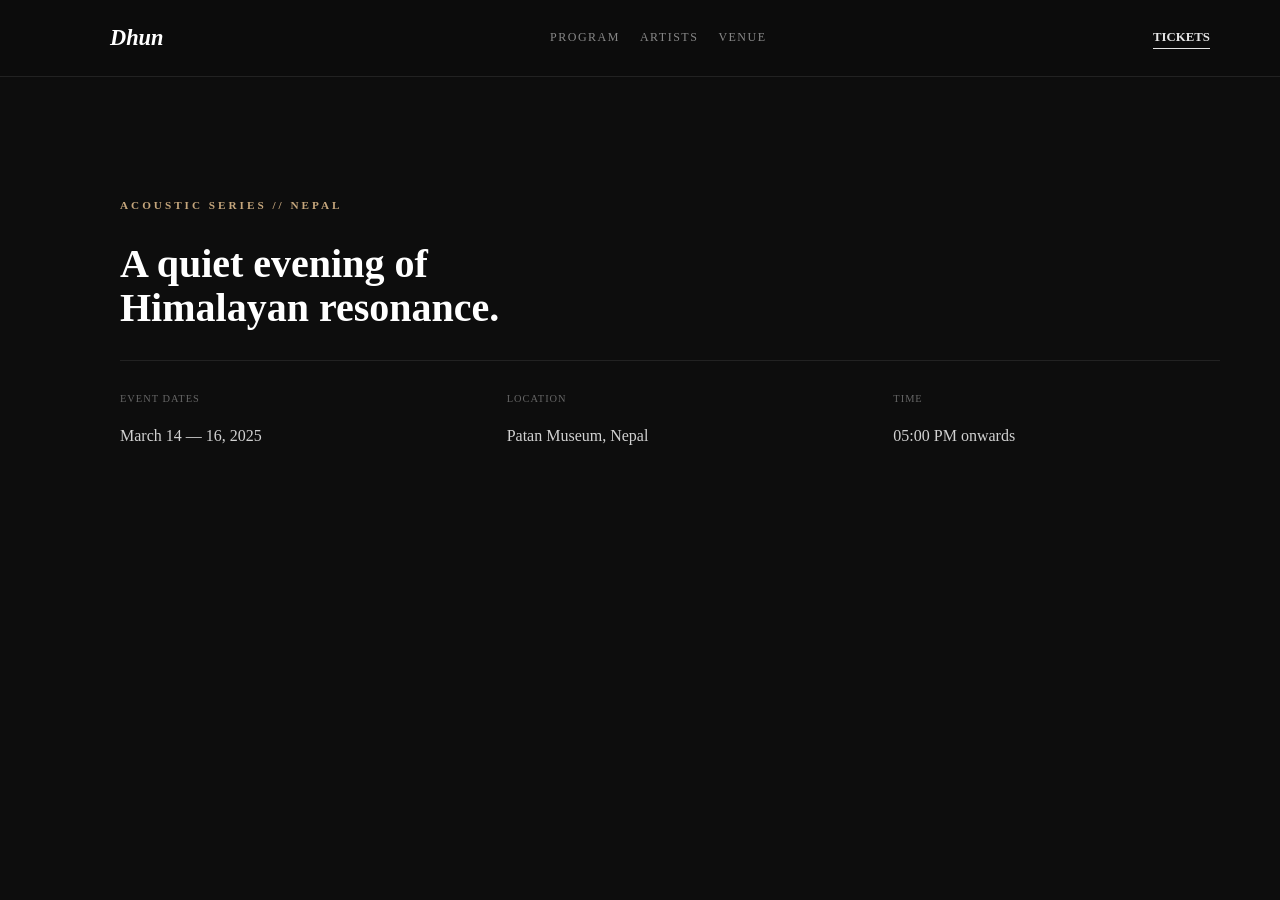
<file: event-info.html>
<html lang="en">
<head>
    <meta charset="UTF-8">
    <meta name="viewport" content="width=device-width, initial-scale=1.0">
    <link rel="stylesheet" href="style.css">
    <title>Even Information</title>
</head>
<body>
     <nav>
        <div class="container nav">
            <a href="#" class="logo">Dhun</a>
            <div class="nav-links">
                <a href="#program">Program</a>
                <a href="#artists">Artists</a>
                <a href="#venue">Venue</a>
            </div>
            <a href="#" class="ticket">TICKETS</a>
        
        </div>
    </nav>

    <header class="container hero">
        <span class="hero-tag">Acoustic Series // Nepal</span>
        <h1>A quiet evening of <br> Himalayan resonance.</h1>
        
        <div class="hero-info">
            <div class="item">
                <span>Event Dates</span>
                <p>March 14 — 16, 2025</p>
            </div>
            <div class="item">
                <span>Location</span>
                <p>Patan Museum, Nepal</p>
            </div>
            <div class="item">
                <span>Time</span>
                <p>05:00 PM onwards</p>
            </div>
        </div>
    </header>
    
</body>
</html>
</file>
<file: style.css>
html {
    scroll-behavior: smooth;
}

body {
    margin: 0;
    padding: 0;
    background-color: #0d0d0d;
    color: #e5e5e5;
    line-height: 1.6;

}

a {
    text-decoration: none;
    color: inherit;
}

img {
    width: 100%;
    height: auto;
    display: block;
}


.container {
    width: 100%;
    max-width: 1100px;
    margin: 0 auto;
    padding: 0 20px;
}

nav {
    padding: 20px;
    width: 100%;
    border-bottom: 1px solid #222222;
    position: sticky;
    top: 0;
    background: rgba(13, 13, 13, 0.95);
    backdrop-filter: blur(12px);
    z-index: 100;
}

.nav {
    display: flex;
    justify-content: space-between;
    align-items: center;
}

.nav-links {
    display: flex;
    gap: 20px;

}

.nav-links a {
    color: #888888;
    font-size: 0.75rem;
    letter-spacing: 1.5px;
    font-weight: 500;
    text-transform: uppercase;
}

.nav-links a:hover {
    color: #c5a67c;
}

.logo {
    font-size: 1.4rem;
    font-weight: 600;
    font-style: italic;
    text-decoration: none;
    color: #ffffff;
}

.ticket {
    font-weight: 600;
    font-size: 0.8rem;
    border-bottom: 1px solid;
}

.hero {
    padding: 60px 20px;
}

@media (min-width: 768px) {
    .hero {
        padding: 120px;
    }
}

.hero-tag {
    font-size: 0.7rem;
    text-transform: uppercase;
    letter-spacing: 3px;
    color: #c5a67c;
    font-weight: 600;
    margin-bottom: 15px;
    display: block;
}

.hero h1 {
    font-size: 2.5rem;
    line-height: 1.1;
    margin-bottom: 30px;
    color: #ffffff;
}

.hero-info {
    display: grid;
    grid-template-columns: 1fr;
    gap: 20px;
    border-top: 1px solid #222222;
    padding-top: 30px;
}

@media (min-width: 768px) {
    .hero-info {
        grid-template-columns: repeat(3, 1fr);
        gap: 60px;
    }
}

.item span {
    display: block;
    font-size: 0.65rem;
    text-transform: uppercase;
    letter-spacing: 1px;
    color: #666666;
    margin-bottom: 5px;
}

.item p {
    font-weight: 500;
    font-size: 1rem;
    color: #d1d1d1;
}

.section-header h2 {
    display: inline-block;
    border-bottom: 1px solid #c5a67c;


}

.schedule-row {
    display: flex;
    flex-direction: row;
    gap: 10px;
    padding: 30px 0;
    border-bottom: 1px solid #222222;
}


.time {
    font-weight: 600;
    color: #c5a67c;
    font-size: 0.85rem;
    min-width: 200px;

    align-self: center;
}

.artist-grid {
    display: grid;
    grid-template-columns: 1fr;
    /* 1 column mobile */
    gap: 40px;
    margin-top: 30px;
}

.artist-card img {
    height: 300px;
    object-fit: cover;
    filter: grayscale(100%) brightness(80%);

    margin-bottom: 20px;
}

.artist-card:hover img {
    filter: grayscale(0%) brightness(100%);
}



@media (min-width: 500px) {
    .artist-grid {
        grid-template-columns: 1fr 1fr;

    }
}

@media (min-width: 700px) {
    .artist-grid {
        grid-template-columns: repeat(3, 1fr);

    }
}

/* .venue {

    padding: 60px;
} */


.venue-flex {
    display: flex;
    flex-direction: column;
    /* Mobile stack */
    gap: 40px;
}

@media (min-width: 700px) {
    .venue-flex {
        flex-direction: row;
        /* Desktop side-by-side */
        align-items: center;
        gap: 80px;
    }
}

.venue-text,
.venue-image {
    flex: 1;
}

.venue-text h3 {

    font-size: 2rem;
    margin-bottom: 20px;
    color: #ffffff;
}

.btn-directions {
    display: inline-block;
    background-color: #c5a67c;
    color: #0d0d0d;
    padding: 15px;
    text-decoration: none;
    font-size: 0.8rem;
    font-weight: 700;
    text-transform: uppercase;
    width: 100%;
    text-align: center;
}

footer {
    padding: 60px 0;
    text-align: center;
    border-top: 1px solid #222222;
    font-size: 0.7rem;
    color: #444444;
    letter-spacing: 2px;
}

iframe {
    width: 100%;
    height: 450px;
    border: 0;
}
</file>
